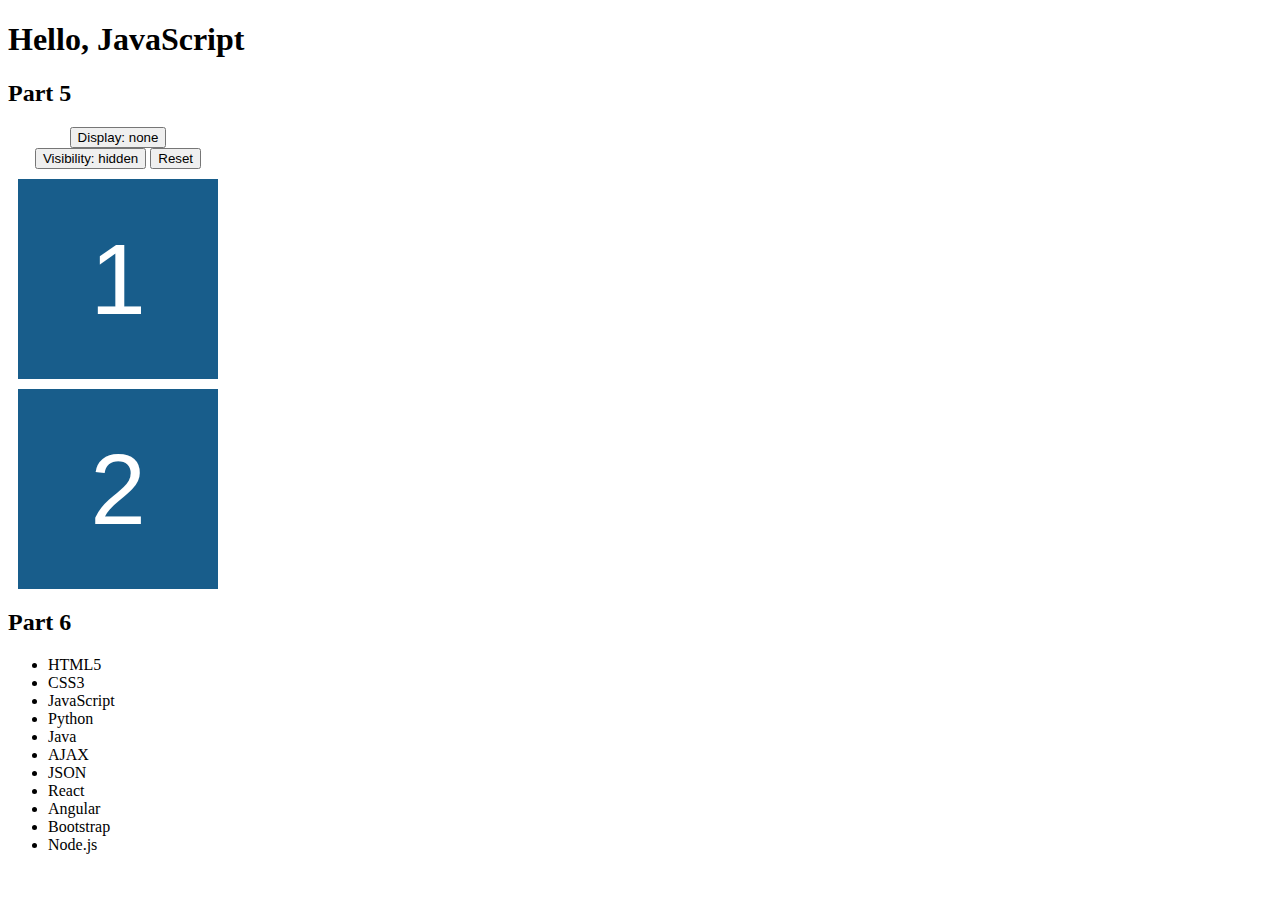
<file: Assignment 5/index.html>
<!DOCTYPE html>
<html>
  <head>
    <meta charset="utf-8">
    <title>IT2805 assignment 5: JavaScript introduction</title>

    <style>
      .box{
        /* Sets the size and position of each box */
        width: 200px;
        height: 200px;
        background-color: #185D8B;
        margin: 10px;

        /* Sets the font within each box*/
        color: #fff;
        font-family: Helvetica, Arial, sans-serif;
        text-align: center;
        line-height: 200px;
        font-size: 100px;
      }

      .buttons{
        width: 200px;
        margin: 10px;
        text-align: center;
      }
    </style>
  </head>
  <body>

    <h1 id='title'></h1>

    <h2>Part 5</h2>
    <div class='buttons'>
      <button onclick='changeDisplay()'>Display: none </button>
      <button onclick='changeVisibility()'>Visibility: hidden</button>
      <button onclick='reset()'>Reset</button>
    </div>
    <div class='box' id='magic'> 1 </div>
    <div class='box'> 2 </div>

    <h2>Part 6</h2>
    <ul id='tech'>
    </ul>
    <script type="text/javascript" src="script.js"></script>
    <!--I put the javascript at the end of the body, because the HTML document reads
    from the top and down. The element that javaScript can manipulate must be
    rendered before JavaScript can access it. Therefore when i put script at the
    bottom all elements in the HTML will be rendered before the JavaScript-->
  </body>
</html>
</file>
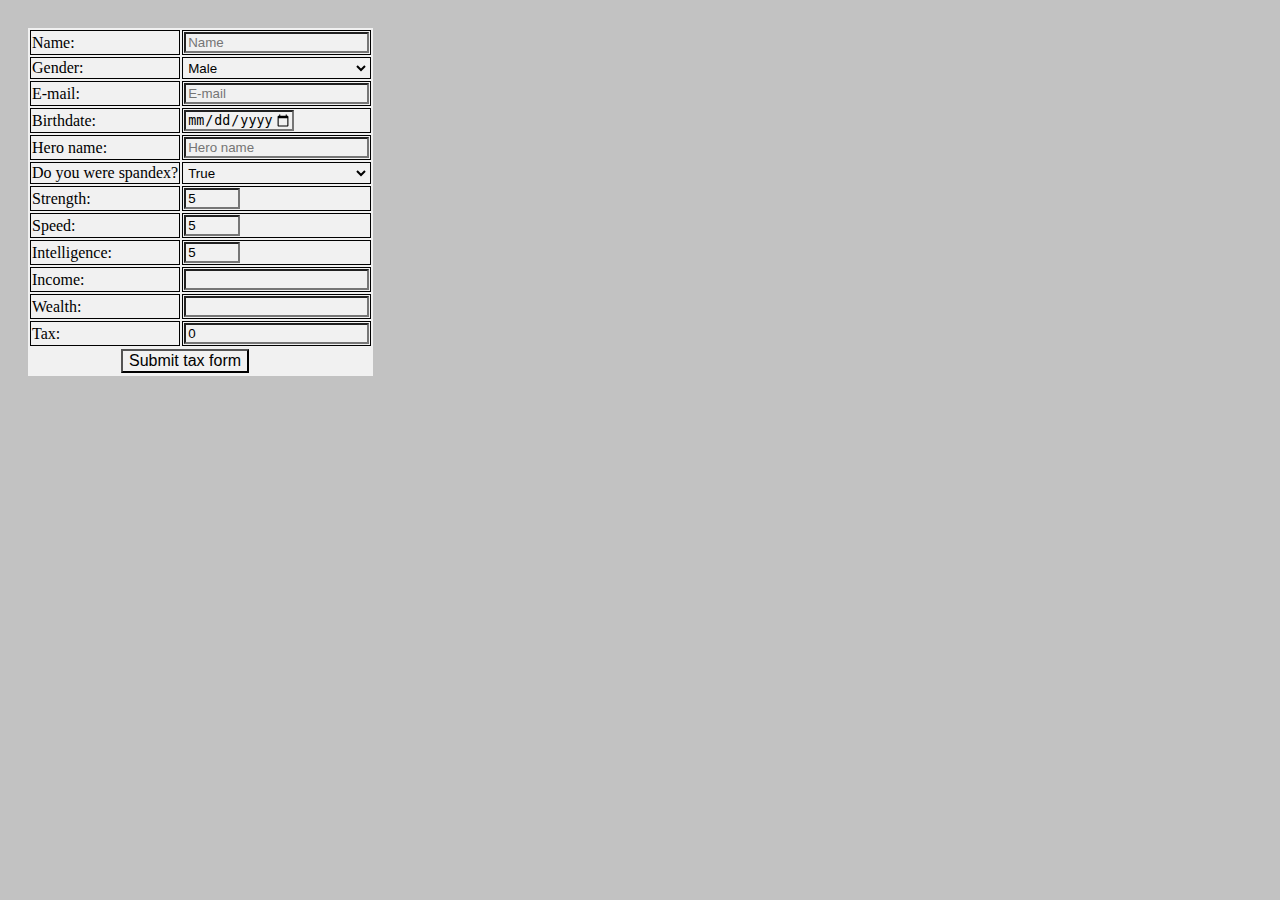
<file: Assignment 6/index.html>
<!DOCTYPE html>
<html>
    <head>
        <title>Tax form</title>
        <meta charset="utf-8" />
        <meta name="viewport" content="width=device-width, initial-scale=1.0">
        <link rel="stylesheet" type="text/css" href="style.css">
    </head>
    <body>
        <form action="http://folk.ntnu.no/michaedm/norwegian-tax-administration/receive.php" method="post" id='kalkuler'>
          <table>
            <tr>
              <td>Name:</td>
              <td><input type:"text" name="Name" placeholder="Name" required onkeyup="validateField(name)" id="name"></td>
            </tr>
            <tr>
              <td>Gender: </td>
              <td><select name="Gender: " required>
                <option value="Male">Male</option>
                <option value="Female">Female</option>
              </select></td>
            </tr>
            <tr>
              <td>E-mail: </td>
              <td><input type="mail" name="E-mail" value="" placeholder="E-mail" required></td>
            </tr>
            <tr>
              <td>Birthdate: </td>
              <td><input type="date" name="Birthdate" max="1988-12-31" required></td>
            </tr>
            <tr>
              <td>Hero name: </td>
              <td><input type="text" name="Hero" placeholder="Hero name" required></td>
            </tr>
              <tr>
                <td>Do you were spandex?</td>
                <td><select class="" name="Spandex?" required>
                  <option value="True">True</option>
                  <option value="False">False</option>
                </select></td>
              </tr>
              <td>Strength: </td>
              <td><input type="number" name="Strength" min="1" value="5" max="10" required></td>
            </tr>
            <tr>
              <td>Speed: </td>
              <td><input type="number" name="Speed" min="1" value="5" max="10" required></td>
            </tr>
            <tr>
              <td>Intelligence: </td>
              <td><input type="number" name="Intelligence" min="1" value="5" max="10" required></td>
            </tr>
            <tr>
              <td>Income: </td>
              <td><input type="number" name="Income" value="" min="0" required id='income'></td>
            </tr>
            <tr>
              <td>Wealth: </td>
              <td><input type="number" name="Wealth" value="" required id='wealth'></td>
            </tr>
            <tr>
              <td>Tax: </td>
              <td id="tax"><input type="number" name="Tax" readonly value="0"></td>
            </tr>
            <tr>
              <td id="submit"><input type="submit" name="" value="Submit tax form" id="submit2"></td>
            </tr>
          </table>

        </form>
        <script type="text/javascript" src="script.js"></script>
    </body>
</html>
</file>
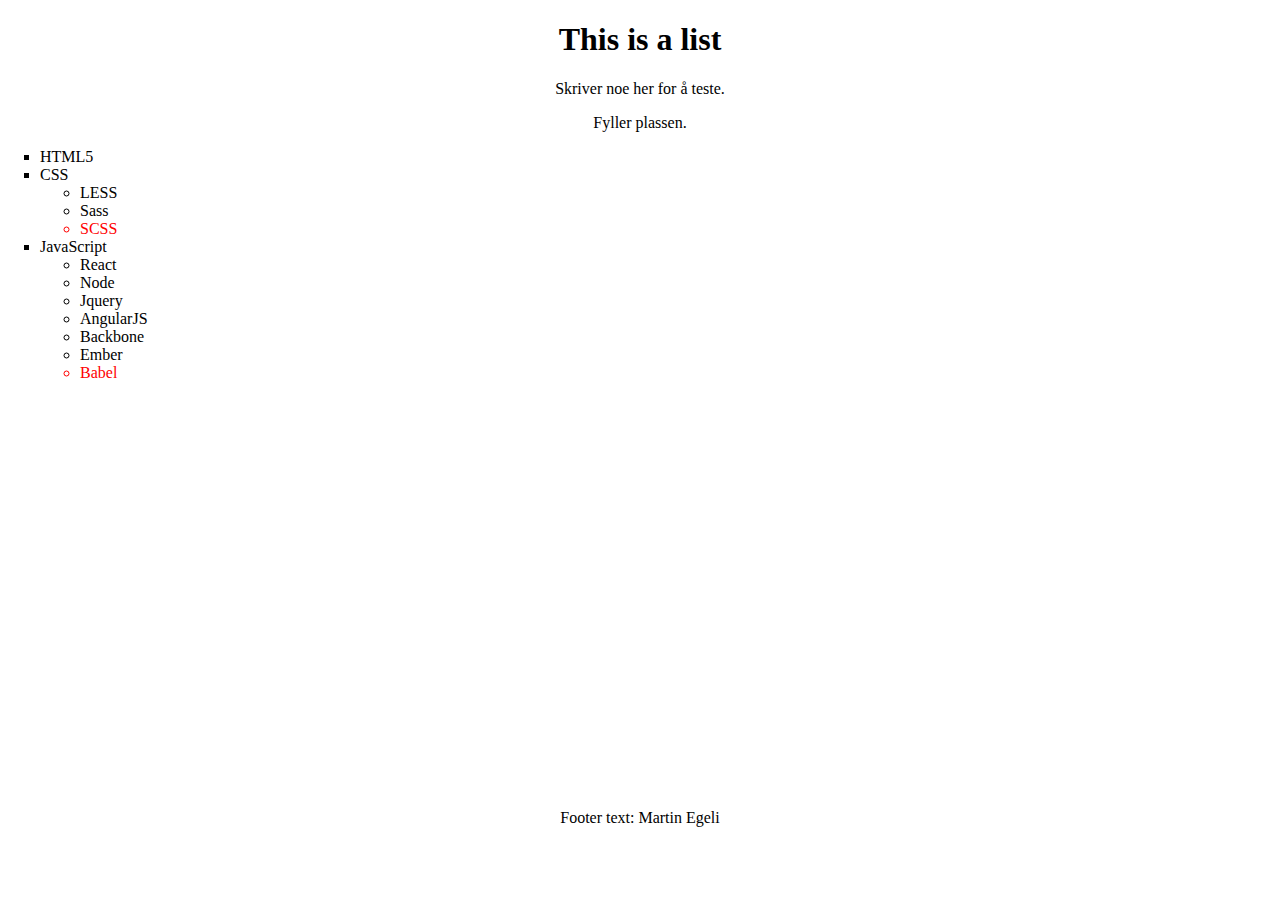
<file: Assignment 3/list.html>
<!DOCTYPE html>
<html>
  <head>
    <meta charset="utf-8">
    <title>A list apart</title>
    <link rel="stylesheet" type="text/css" href="css/style_2.css">
  </head>
  <body>

    <div class="wrapper">
      <h1>This is a list</h1>
      <p> Skriver noe her for å teste. </p>
        <p> Fyller plassen. </p>
      <ul class="list">
          <li> HTML5 </li>
          <li> CSS </li>
          <ul>
            <li> LESS </li>
            <li> Sass </li>
            <li> SCSS </li>
          </ul>
          <li> JavaScript </li>
          <ul>
            <li> React </li>
            <li> Node </li>
            <li> Jquery </li>
            <li> AngularJS </li>
            <li> Backbone </li>
            <li> Ember </li>
            <li> Babel </li>
          </ul>
      </ul>

      <footer class="footer">Footer text: Martin Egeli</footer>
    </div>
  </body>
</html>
</file>
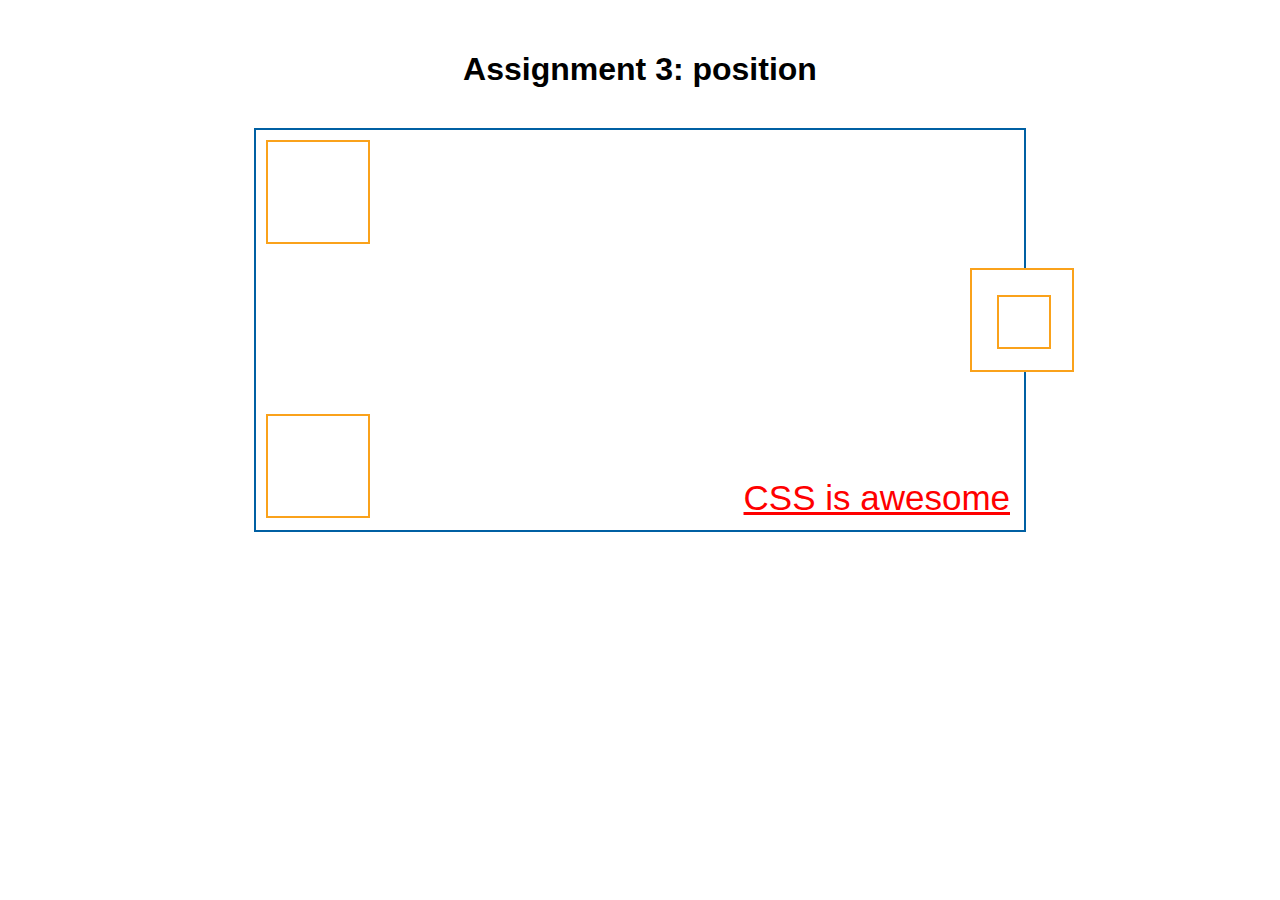
<file: Assignment 3/position.html>
<!DOCTYPE html>
<html>
<head>
  <title>IT2805</title>

  <style type="text/css">

    html, body{
      margin: 0;
      padding: 0;
      height: 100%;
    }
    /* Part 1 */
    h1 {
      text-align: center;
    }
    .header{
      font-family: sans-serif;
      padding-top: 30px;
      margin-bottom: 40px;
      position: relative;
    }

    .box{
      border-width: 2px;
      border-color: #0060A3;
      border-style: solid;
      height: 400px;
      width: 60%;
      margin-left: auto;
      margin-right: auto;
    }

    .one{
      width: 100px;
      height: 100px;
      border-width: 2px;
      border-color: #FAA21B;
      border-style: solid;
      margin: 10px;
    }

    .two{
      width: 100px;
      height: 100px;
      border-width: 2px;
      border-color: #FAA21B;
      border-style: solid;
      background-color: #fff;
      margin: 10px;
      position: relative;
      top: 160px;
    }

    .three{
      width: 100px;
      height: 100px;
      border-width: 2px;
      border-color: #FAA21B;
      border-style: solid;
      background-color: #fff;
      margin: 10px;
      position: relative;
      float: right;
      left: 60px;
      bottom: 110px;
    }

    .five{
      bottom: 10px;
      right: 10px;
      font-size: 35px;
      font-family: sans-serif;
      position: relative;
      text-align: right;
      top: 110px;
      left: 110px;
    }

    .four{
      width: 50px;
      height: 50px;
      border-width: 2px;
      border-color: #FAA21B;
      border-style: solid;
      position: relative;
      margin: 25px;
    }

    /* Part 2 */
    a:link {
      color: red;
    }
    a:visited {
      color: green;
    }
    a:hover {
      color: yellow;
    }

  </style>
</head>
<body>

    <div class="header">
      <h1>Assignment 3: position</h1>
    </div>

    <div class="box">
      <div class="one"></div>
      <div class="two"></div>
      <div class="three">
        <div class="four"></div>
      </div>
      <div class="five">
        <a href="https://developer.mozilla.org/en-US/docs/Web/CSS">CSS is awesome</a>
      </div>
    </div>



</body>
</html>
</file>
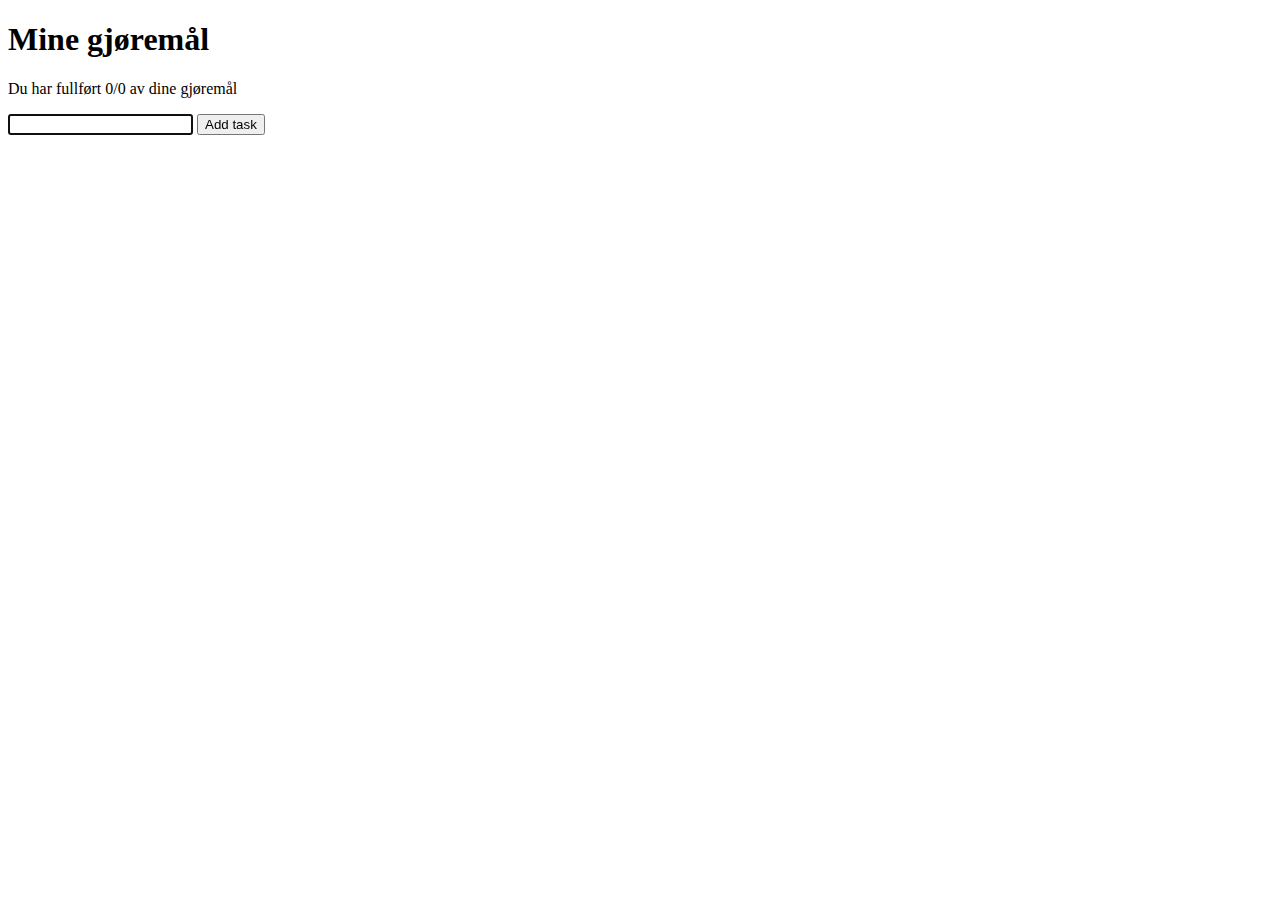
<file: Assignment 7/todo.html>
<!DOCTYPE html>
<html>
  <head>
    <meta charset="utf-8">
    <link rel="stylesheet" type="text/css" href="todo.css">
    <title>Gjøremål</title>
  </head>
  <body>
    <h1>Mine gjøremål</h1>
    <p id="completed"></p>
    <form id="control">
      <input id="task" type="text" autofocus>
      <input type="submit" value="Add task">
    </form>

    <ul id="tasks"></ul>

    <script src="todo.js"></script>
  </body>
</html>
</file>
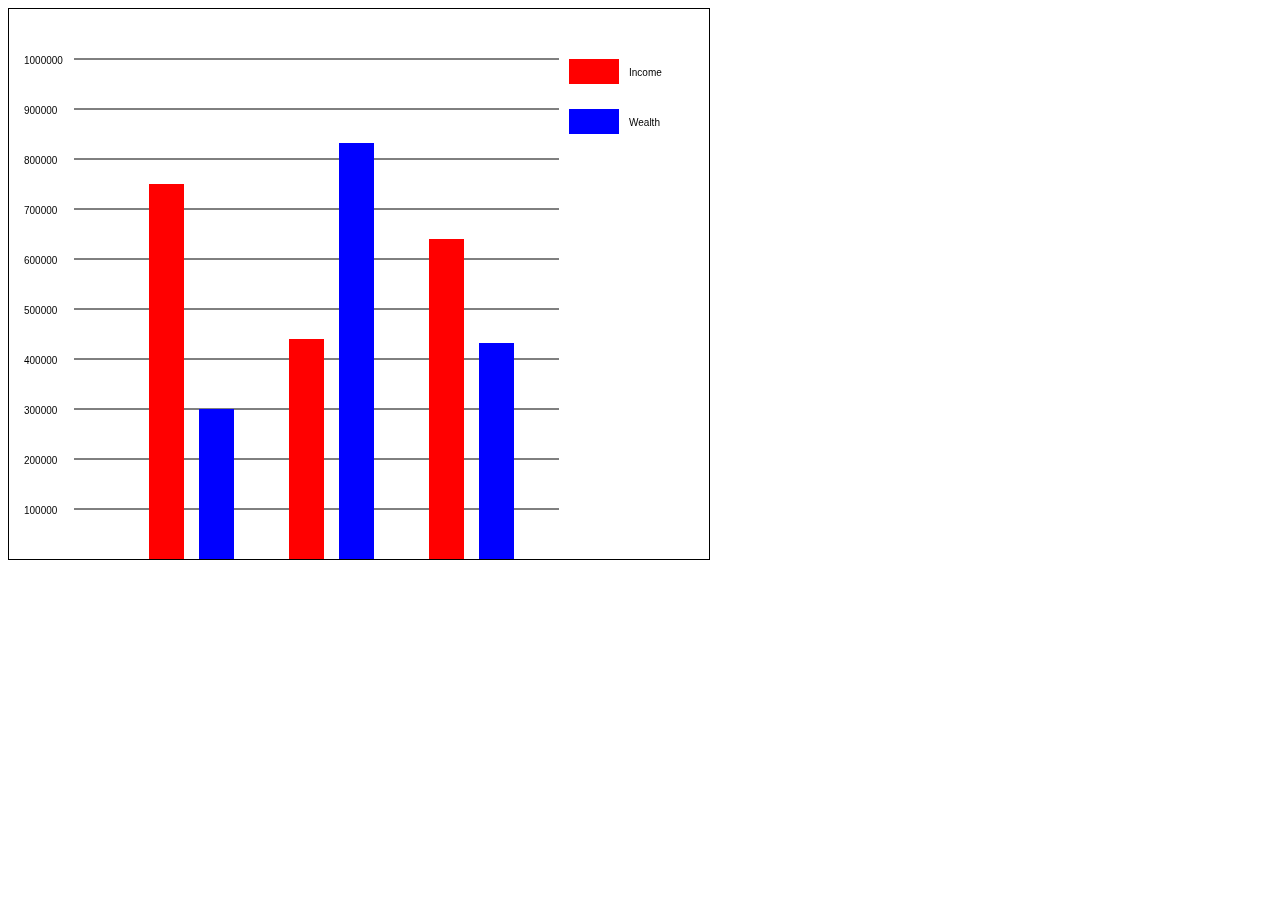
<file: Assignment 8/bar-chart-with-bars.html>
<!DOCTYPE html>
<html>
  <head>
    <meta charset="utf-8">
    <title>With bars</title>
    <script src="taxForms.js"></script>
    <style>
      canvas {
        border: 1px solid black;
      }
    </style>
  </head>
  <body>
    <canvas id="chart" width="700" height="550"></canvas>
    <script type="text/javascript">
    const canvas = document.getElementById('chart');
    const context = canvas.getContext('2d');

    function drawLine(fromX, fromY, toX, toY) {
      context.beginPath();
      context.moveTo(toX, toY);
      context.lineTo(fromX, fromY);
      context.stroke();
    }

    /* Draw a text (string) on (x, y) */
    function drawText(text, x, y) {
      context.fillStyle = 'black';
      context.fillText(text, x, y);
    }

    /* Draw a text and with a line to its right */
    function drawLineWithText(text, fromX, fromY, toX, toY) {
      drawText(text, fromX - 50, fromY + 5);
      drawLine(fromX, fromY, toX, toY);
    }

    /* Insert your code here. */
      for (var i=0; i<10; i++){
        drawLineWithText((1+i)*100000, 65, 500-50*i, 550, 500-50*i)
    }

    function labels(c, x, y, w, h) {
      context.fillStyle=c;
      context.fillRect(x,y,w,h)
    }
    labels('red', '560', '50', '50', '25')
    labels('blue', '560', '100', '50', '25')
    drawText('Income', 620, 67)
    drawText('Wealth', 620, 117)

      for (var i=0; i<taxForms.length; i++) {
        labels('red', 0+(i+1)*140, 550, 35, -50*(taxForms[i].income/100000))
        labels('blue', 50+(i+1)*140, 550, 35, -50*(taxForms[i].wealth/100000))
}

/*    function drawBar(amount, color, x) {
      let width = 100;
      let height = -50 * (amount/100000);
      context.fillStyle = color;
      context.fillRect(x, 550, width, height);
    }

    drawBar(750000, 'red', 100);
    drawBar(300000, 'blue', 250); */
    </script>
  </body>
</html>
</file>
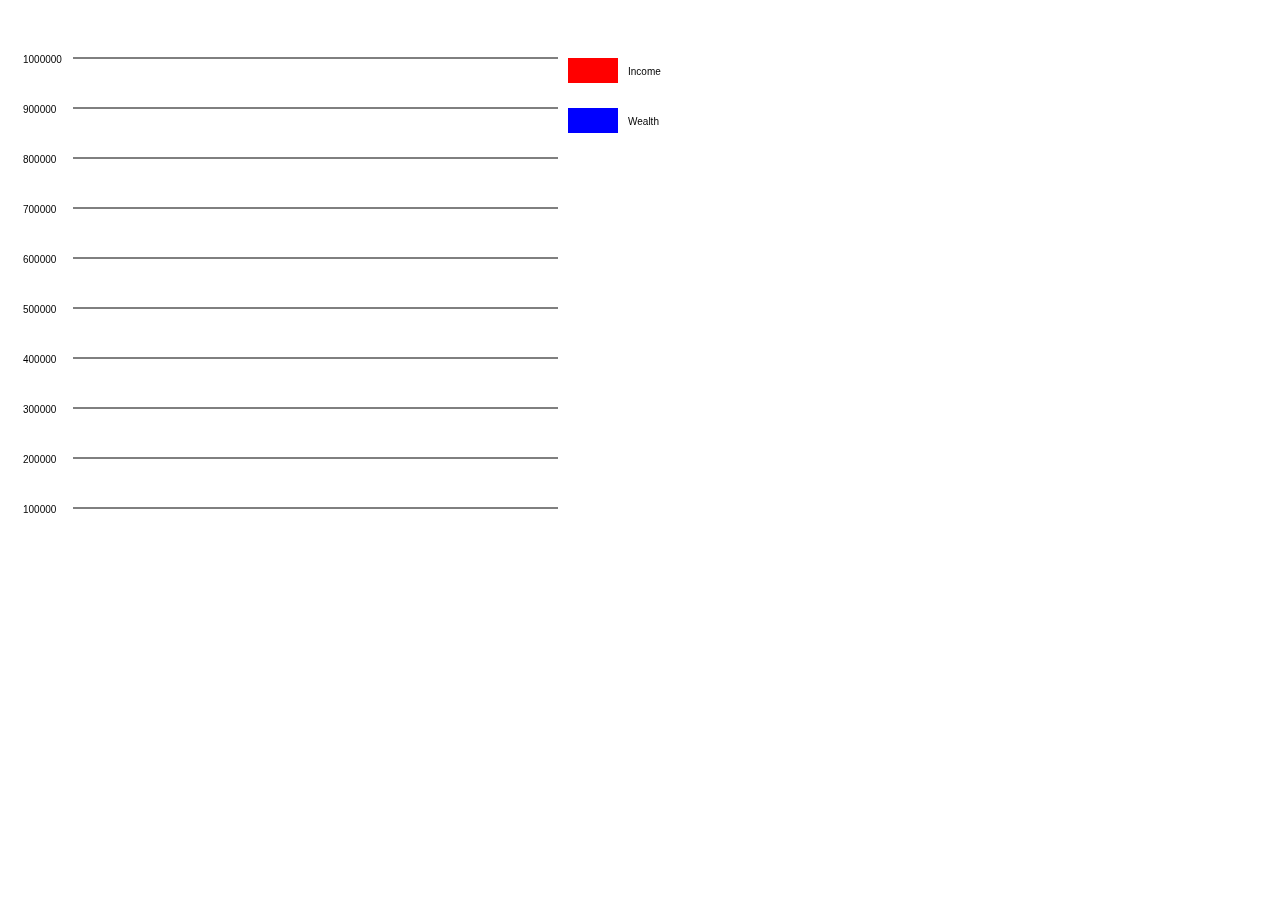
<file: Assignment 8/bar-chart-with-labels.html>
<!DOCTYPE html>
<html>
  <head>
    <meta charset="utf-8">
    <title>with labels</title>
  </head>
  <body>
    <canvas id="chart" width="700" height="550"></canvas>
    <script type="text/javascript">

    const canvas = document.getElementById('chart');
    const context = canvas.getContext('2d');

    function drawLine(fromX, fromY, toX, toY) {
      context.beginPath();
      context.moveTo(toX, toY);
      context.lineTo(fromX, fromY);
      context.stroke();
    }

    /* Draw a text (string) on (x, y) */
    function drawText(text, x, y) {
      context.fillStyle = 'black';
      context.fillText(text, x, y);
    }

    /* Draw a text and with a line to its right */
    function drawLineWithText(text, fromX, fromY, toX, toY) {
      drawText(text, fromX - 50, fromY + 5);
      drawLine(fromX, fromY, toX, toY);
    }

    /* Insert your code here. */
      for (var i=0; i<10; i++){
        drawLineWithText((1+i)*100000, 65, 500-50*i, 550, 500-50*i)
    }

    function labels(c, x, y, w, h) {
      context.fillStyle=c;
      context.fillRect(x,y,w,h)
    }
    labels('red', '560', '50', '50', '25')
    labels('blue', '560', '100', '50', '25')
    drawText('Income', 620, 67)
    drawText('Wealth', 620, 117)

    </script>
  </body>
</html>
</file>
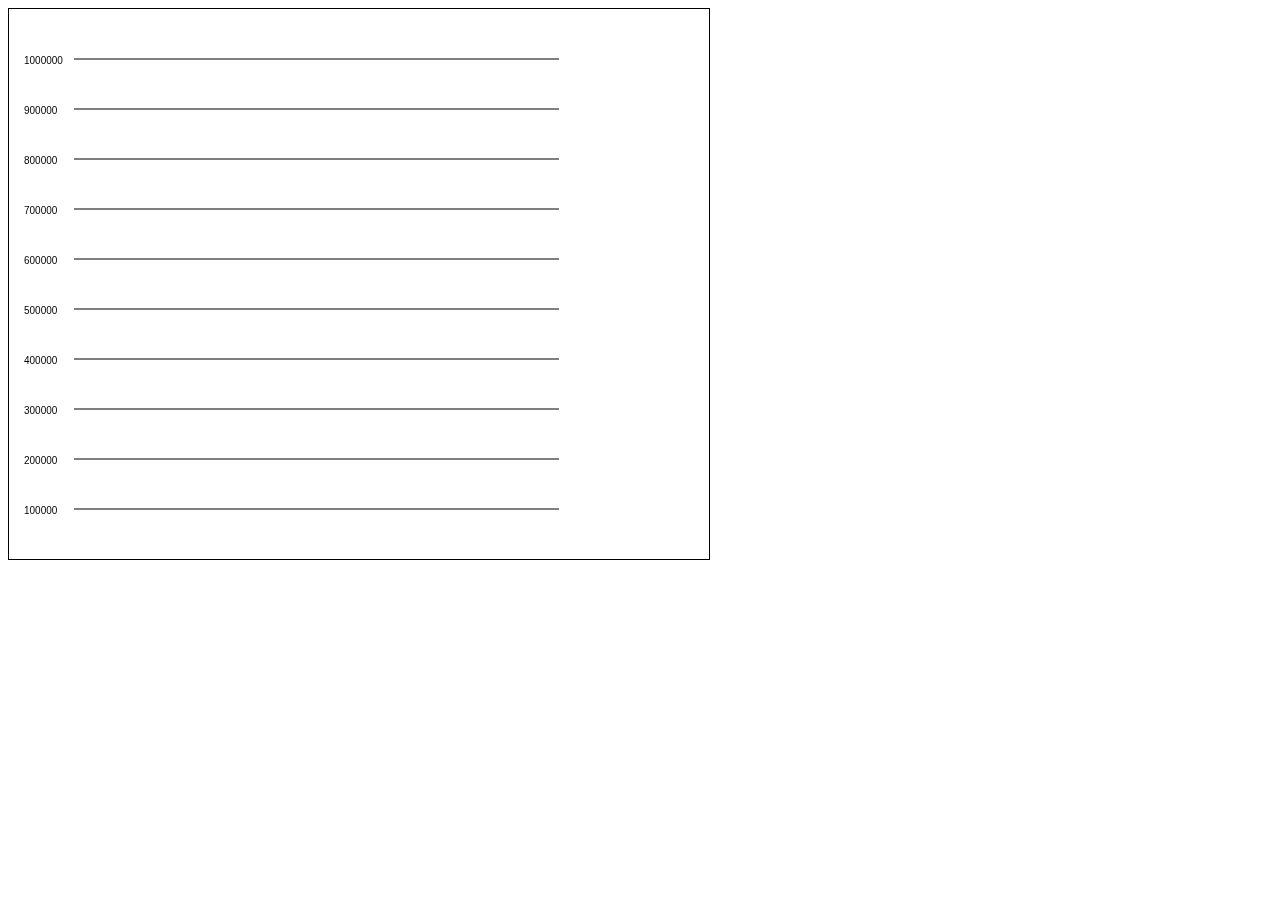
<file: Assignment 8/bar-chart-with-lines.html>
<!DOCTYPE html>
<html>
  <head>
    <title>Tax forms: Bar chart with lines</title>
    <meta charset="UTF-8">
    <script src="taxForms.js"></script>
    <style media="screen">
      canvas {
        border: 1px solid black;
      }
    </style>
  </head>
  <body>

    <canvas id="chart" width="700" height="550"></canvas>

    <script>
      const canvas = document.getElementById('chart');
      const context = canvas.getContext('2d');

      /* Draw a line from (fromX, fromY) to (toX, toY) */
      function drawLine(fromX, fromY, toX, toY) {
        context.beginPath();
        context.moveTo(toX, toY);
        context.lineTo(fromX, fromY);
        context.stroke();
      }

      /* Draw a text (string) on (x, y) */
      function drawText(text, x, y) {
        context.fillStyle = 'black';
        context.fillText(text, x, y);
      }

      /* Draw a text and with a line to its right */
      function drawLineWithText(text, fromX, fromY, toX, toY) {
        drawText(text, fromX - 50, fromY + 5);
        drawLine(fromX, fromY, toX, toY);
      }

      /* Insert your code here. */
        for (var i=0; i<10; i++){
          drawLineWithText((1+i)*100000, 65, 500-50*i, 550, 500-50*i)
      }
    </script>
  </body>
</html>
</file>
<file: Assignment 6/style.css>
td {
  border: 1px solid black;
}
select {
  width:100%;
  border: none;
  border-radius: 4px;
  background-color: #f1f1f1;
}

#submit {
  position: relative;
  left:80px;
  border: none;
}
#submit2 {
  position: relative;
  left:10px;
  font-size: 16px;
}

table {
  position: relative;
  left: 20px;
  top: 20px;
}
table, td, tr, input {
  background-color: #f1f1f1;
}
* {
  background-color: #c2c2c2;
}
</file>
<file: Assignment 3/css/style_2.css>
html, body{
  margin: 0;
  padding: 0;
  height: 100%;
}
h1, p, .footer {
  text-align: center;
}

.wrapper {
  height: auto !important;
  height: 100;
}

.footer {
  position: relative;
  bottom: 0;
  left: 0;
  right: 0;
}
/* Part 4 */

.list {
  list-style-type: square;
  height: 645px;
}
li:last-child {
  color: red;
}
</file>
<file: Assignment 7/todo.css>
li {
  list-style-type: none;
  position: relative;
  right: 25px;
  font-size: 18px;
}
</file>
